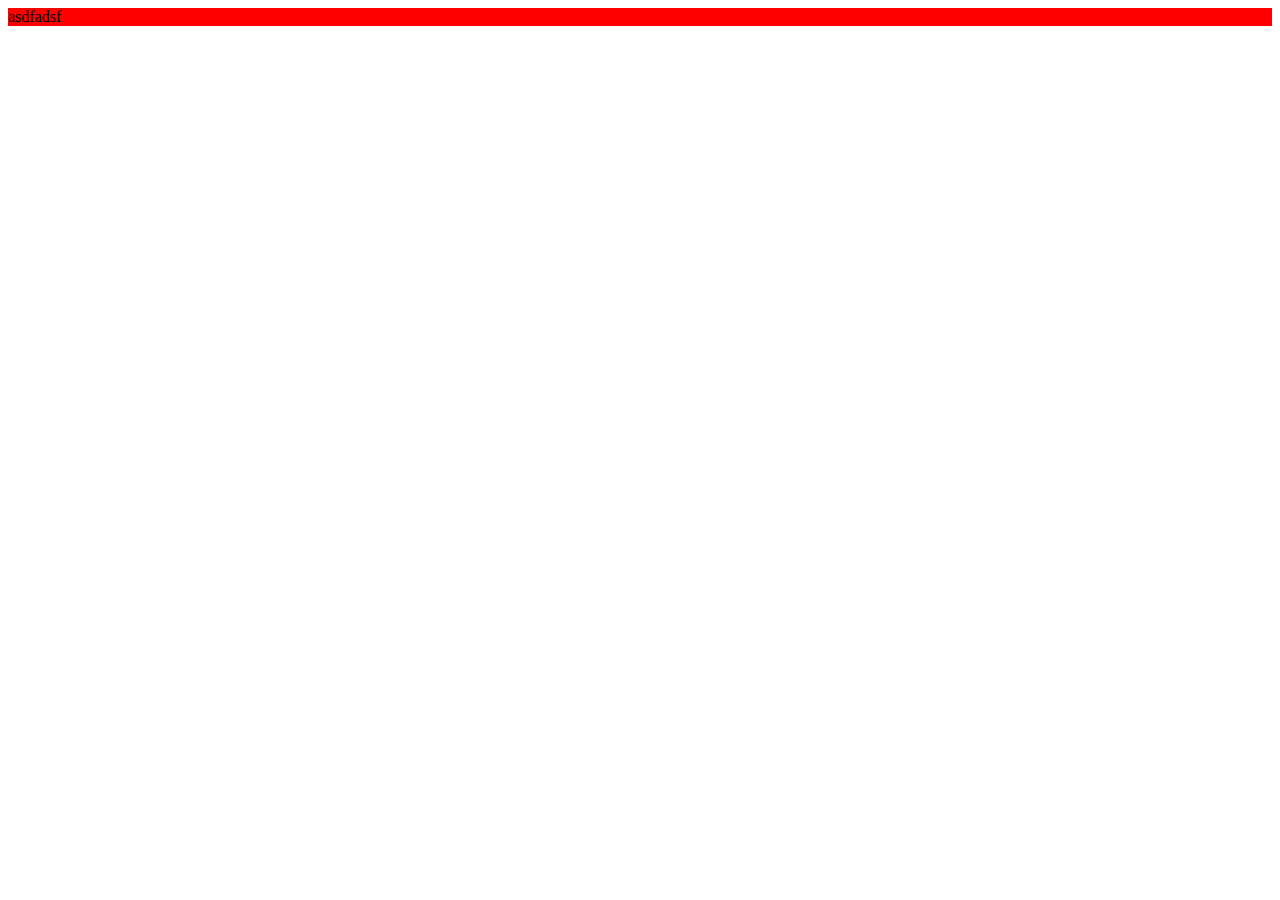
<file: sample.html>
<!DOCTYPE html>
<html lang="en">
<head>
    <meta charset="UTF-8">
    <meta name="viewport" content="width=device-width, initial-scale=1.0">
    <title>Document</title>
    <style>
        div {
            background-color: #ff0000;
            height: clamp(200px, 50%, 400px);
        }
    </style>
</head>
<body>
    <div>asdfadsf</div>
</body>
</html>
</file>
